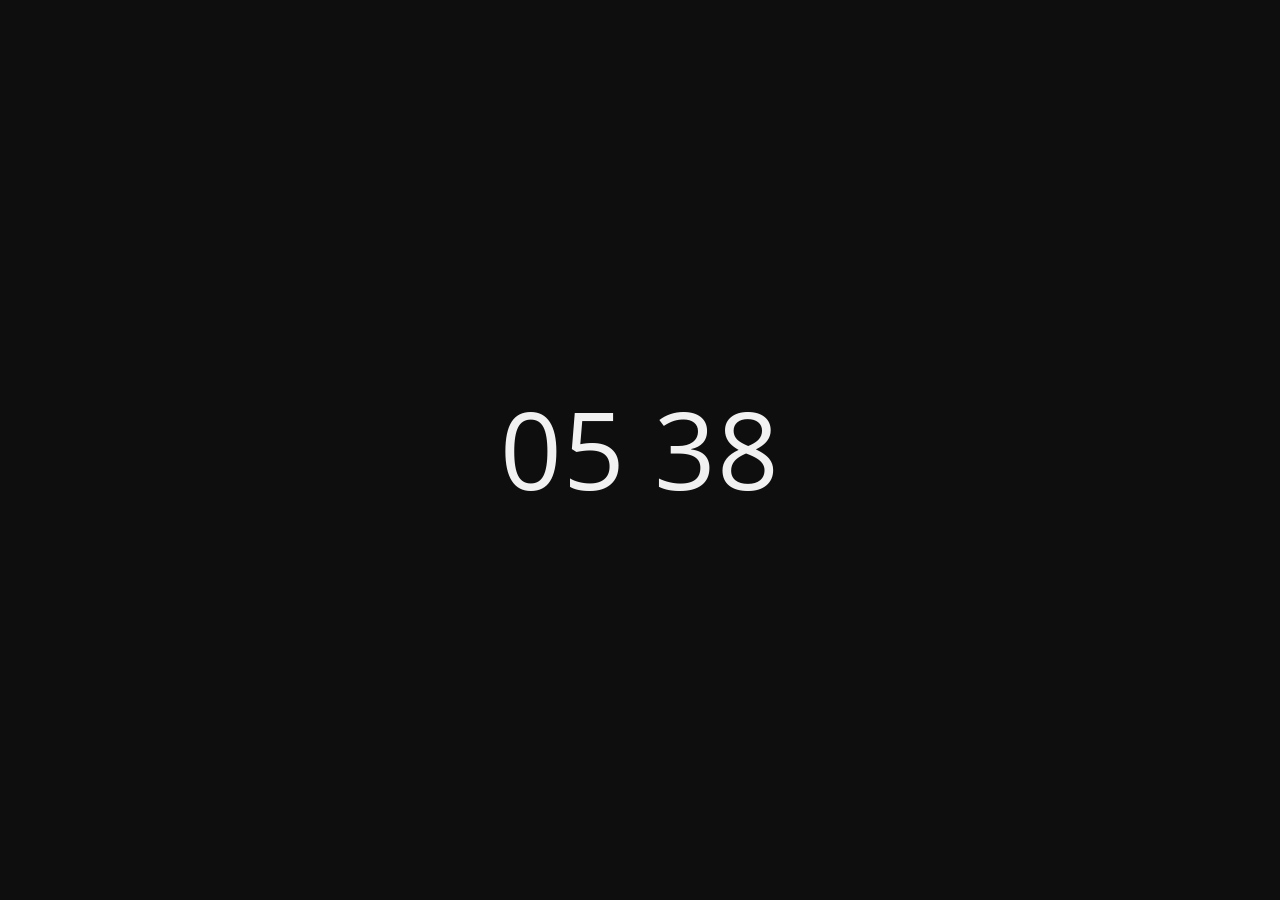
<file: homepage/index.html>
<!DOCTYPE html>
<html lang="en">

<head>
  <meta charset="utf-8" />
  <meta name="viewport" content="width=device-width, initial-scale=1" />
  <meta name="robots" content="noindex" />
  <link rel="stylesheet" href="css/style.css" class="style">
  <title>Homepage</title>
  <link rel="icon" href="assets/icon.png">
</head>

<body>
  <div class="center disable-select"><time class="clock" id="clock"></time></div>
  <form autocomplete="off" class="center overlay search-form" id="search-form" spellcheck="false">
    <div>
      <input class="search-input" id="search-input" title="search" type="text" />
      <ul class="search-suggestions" id="search-suggestions"></ul>
    </div>
  </form>
  <aside class="center help overlay disable-select" id="help"></aside>


  <script src="js/svg-inject.min.js"></script>
  <script src="js/config.js"></script>
  <script src="js/body.js"></script>
  <script src="js/clock.js"></script>
  <script src="js/form.js"></script>
  <script src="js/help.js"></script>
  <script src="js/influencers.js"></script>
  <script src="js/queryParser.js"></script>
  <script src="js/suggester.js"></script>
  <script src="js/index.js"></script>
</body>

</html>
</file>
<file: homepage/css/style.css>
/*! normalize.css v8.0.1 | MIT License | github.com/necolas/normalize.css */
html {
  line-height: 1.15; /* 1 */
  -webkit-text-size-adjust: 100%; /* 2 */
}
body {
  margin: 0;
}
main {
  display: block;
}
h1 {
  font-size: 2em;
  margin: 0.67em 0;
}
hr {
  box-sizing: content-box; /* 1 */
  height: 0; /* 1 */
  overflow: visible; /* 2 */
}
pre {
  font-family: monospace, monospace; /* 1 */
  font-size: 1em; /* 2 */
}
a {
  background-color: transparent;
}
abbr[title] {
  border-bottom: none; /* 1 */
  text-decoration: underline; /* 2 */
  text-decoration: underline dotted; /* 2 */
}
b,
strong {
  font-weight: bolder;
}
code,
kbd,
samp {
  font-family: monospace, monospace; /* 1 */
  font-size: 1em; /* 2 */
}
small {
  font-size: 80%;
}
sub,
sup {
  font-size: 75%;
  line-height: 0;
  position: relative;
  vertical-align: baseline;
}

sub {
  bottom: -0.25em;
}

sup {
  top: -0.5em;
}
img {
  border-style: none;
}
button,
input,
optgroup,
select,
textarea {
  font-family: inherit; /* 1 */
  font-size: 100%; /* 1 */
  line-height: 1.15; /* 1 */
  margin: 0; /* 2 */
}
button,
input { /* 1 */
  overflow: visible;
}
button,
select { /* 1 */
  text-transform: none;
}
button,
[type="button"],
[type="reset"],
[type="submit"] {
  -webkit-appearance: button;
}
button::-moz-focus-inner,
[type="button"]::-moz-focus-inner,
[type="reset"]::-moz-focus-inner,
[type="submit"]::-moz-focus-inner {
  border-style: none;
  padding: 0;
}
button:-moz-focusring,
[type="button"]:-moz-focusring,
[type="reset"]:-moz-focusring,
[type="submit"]:-moz-focusring {
  outline: 1px dotted ButtonText;
}
fieldset {
  padding: 0.35em 0.75em 0.625em;
}
legend {
  box-sizing: border-box; /* 1 */
  color: inherit; /* 2 */
  display: table; /* 1 */
  max-width: 100%; /* 1 */
  padding: 0; /* 3 */
  white-space: normal; /* 1 */
}
progress {
  vertical-align: baseline;
}
textarea {
  overflow: auto;
}
[type="checkbox"],
[type="radio"] {
  box-sizing: border-box; /* 1 */
  padding: 0; /* 2 */
}
[type="number"]::-webkit-inner-spin-button,
[type="number"]::-webkit-outer-spin-button {
  height: auto;
}
[type="search"] {
  -webkit-appearance: textfield; /* 1 */
  outline-offset: -2px; /* 2 */
}
[type="search"]::-webkit-search-decoration {
  -webkit-appearance: none;
}
::-webkit-file-upload-button {
  -webkit-appearance: button; /* 1 */
  font: inherit; /* 2 */
}
details {
  display: block;
}
summary {
  display: list-item;
}
template {
  display: none;
}
[hidden] {
  display: none;
}

/* == End of Normalize.css == */


:root {
  /* colors */
  --background: #0E0E0E;
  --foreground: #F1F1F1;

  /* fonts */
  --base-font-size: 18px;
  --font-weight-normal: 500;
  --font-weight-bold: 900;
}

@font-face {
  font-family: 'Metropolis';
  src: local('Metropolis-Medium'), url('../assets/fonts/OpenSans-Regular.ttf');
  font-weight: 500;
  font-style: normal;
}

@font-face {
  font-family: 'Metropolis';
  src: local('Metropolis-Bold'), url('../assets/fonts/OpenSans-SemiBold.ttf');
  font-weight: 900;
  font-style: normal;
}

* {
  box-sizing: border-box;
}

html {
  font-family: "Metropolis", Helvetica, Arial, "Lucida Grande", sans-serif;
  font-size: var(--base-font-size);
  font-weight: var(--font-weight-normal);
}

body {
  position: absolute;
  top: 0;
  left: 0;
  width: 100%;
  height: 100%;
  margin: 0;
  padding: 0;
  transition: background 0.4s;
  background: var(--background);
  color: var(--foreground);
}

input,
button {
  display: block;
  width: 100%;
  margin: 0;
  padding: 0;
  background: transparent;
  color: inherit;
  font-family: var(--font-family);
  font-size: 1rem;
}

input,
button,
input:focus,
button:focus {
  border: 0;
  outline: 0;
  -webkit-appearance: none;
  -moz-appearance: none;
}

ul,
li {
  margin: 0;
  padding: 0;
  list-style: none;
}

a,
a:focus {
  color: inherit;
  outline: 0;
}

.center {
  display: flex;
  justify-content: center;
  align-items: center;
  width: 100%;
  height: 100%;
}

.overlay {
  position: fixed;
  top: 0;
  left: 0;
  overflow: auto;
  width: 100%;
  height: 100%;
  visibility: hidden;
}

.clock {
  display: block;
  margin-top: -0.06rem;
  font-size: 4rem;
  font-weight: var(--font-weight-normal);
  text-align: center;
  letter-spacing: 0.05rem;
  cursor: pointer;
}

.am-pm {
  font-size: 1rem;
  letter-spacing: 0.1rem;
}

.search-form {
  background: var(--background);
  color: var(--foreground);
  z-index: 2;
}

.search-form>div {
  width: 100%;
}

.search-input {
  width: 100%;
  padding: 0 1rem;
  margin-bottom: 20px;
  font-size: 1.5rem;
  font-weight: var(--font-weight-bold);
  letter-spacing: 0.1rem;
  text-transform: uppercase;
}

.search-suggestions {
  display: none;
  justify-content: center;
  flex-direction: column;
  flex-wrap: wrap;
  overflow: hidden;
}

body.suggestions .search-suggestions {
  display: flex;
}

.search-suggestion {
  padding: 0.75rem 1rem;
  text-align: left;
  white-space: nowrap;
  cursor: pointer;
}

.search-suggestion.highlight {
  background: var(--foreground);
  color: var(--background);
}

.search-suggestion b {
  position: relative;
  font-weight: var(--font-weight-normal);
}

.search-suggestion b::after {
  content: ' ';
  position: absolute;
  right: 0;
  bottom: -0.3rem;
  left: 0;
  height: 2px;
  background: var(--background);
  opacity: 0.4;
}

.search-suggestion.highlight b::after {
  opacity: 0;
}

.help {
  display: block;
  padding: 8vw;
  background: var(--background);
  z-index: 1;
}

.category {
  margin-bottom: 3rem;
  padding: 25px;
  width: 250px;
  min-width: 225px;
}

.category-name {
  margin-bottom: 1.5rem;
  font-size: 0.75rem;
  letter-spacing: 0.15rem;
  text-transform: uppercase;
}

.command a {
  display: flex;
  position: relative;
  margin: 1rem 0;
  line-height: 2rem;
  text-decoration: none;
}

.command:last-of-type a {
  margin-bottom: 0;
}

.command-key {
  border-radius: 50%;
  width: 2rem;
  height: 2rem;
  margin-right: 1rem;
  font-size: 0.75rem;
  font-weight: 800;
  line-height: 1.5rem;
  text-align: center;
}

.command-name {
  position: relative;
}

.command-name::after {
  content: ' ';
  display: none;
  position: absolute;
  right: 0;
  bottom: 2px;
  left: 0;
  height: 2px;
  transition: 0.2s;
  transform: translateX(-2rem);
  background: var(--foreground);
  opacity: 0;
}

body.help .command-name::after {
  display: block;
}

.command a:hover .command-name::after,
.command a:focus .command-name::after {
  transform: translateX(0);
  opacity: 1;
}

body.help .help,
body.form .search-form {
  visibility: visible;
}

.disable-select {
	user-select: none;
	-webkit-user-select: none;
	-khtml-user-select: none;
	-moz-user-select: none;
	-ms-user-select: none;
}


@media (min-width: 500px) {
  .help {
    display: flex;
    padding: 0;
  }
  .clock {
    font-size: 6rem;
  }

  .search-input {
    text-align: center;
  }

  .search-suggestions {
    align-items: center;
  }

  .categories {
    display: grid;
    grid-template-columns: repeat(1, 50%) 50%;
    justify-content: space-around;
  }
}

@media (min-width: 1000px) {
  .help {
    display: flex;
    padding: 0;
  }

  .search-input {
    font-size: 2.5rem;
  }

  .search-suggestions {
    flex-direction: row;
  }

  .category {
    margin: 2rem 0;
  }

  .categories {
    display: flex;
    grid-template-columns: repeat(2, 300px) 175px;
  }
}

@media (min-width: 1500px) {
  .categories {
    grid-template-columns: repeat(5, 220px) 175px;
  }
}
</file>
